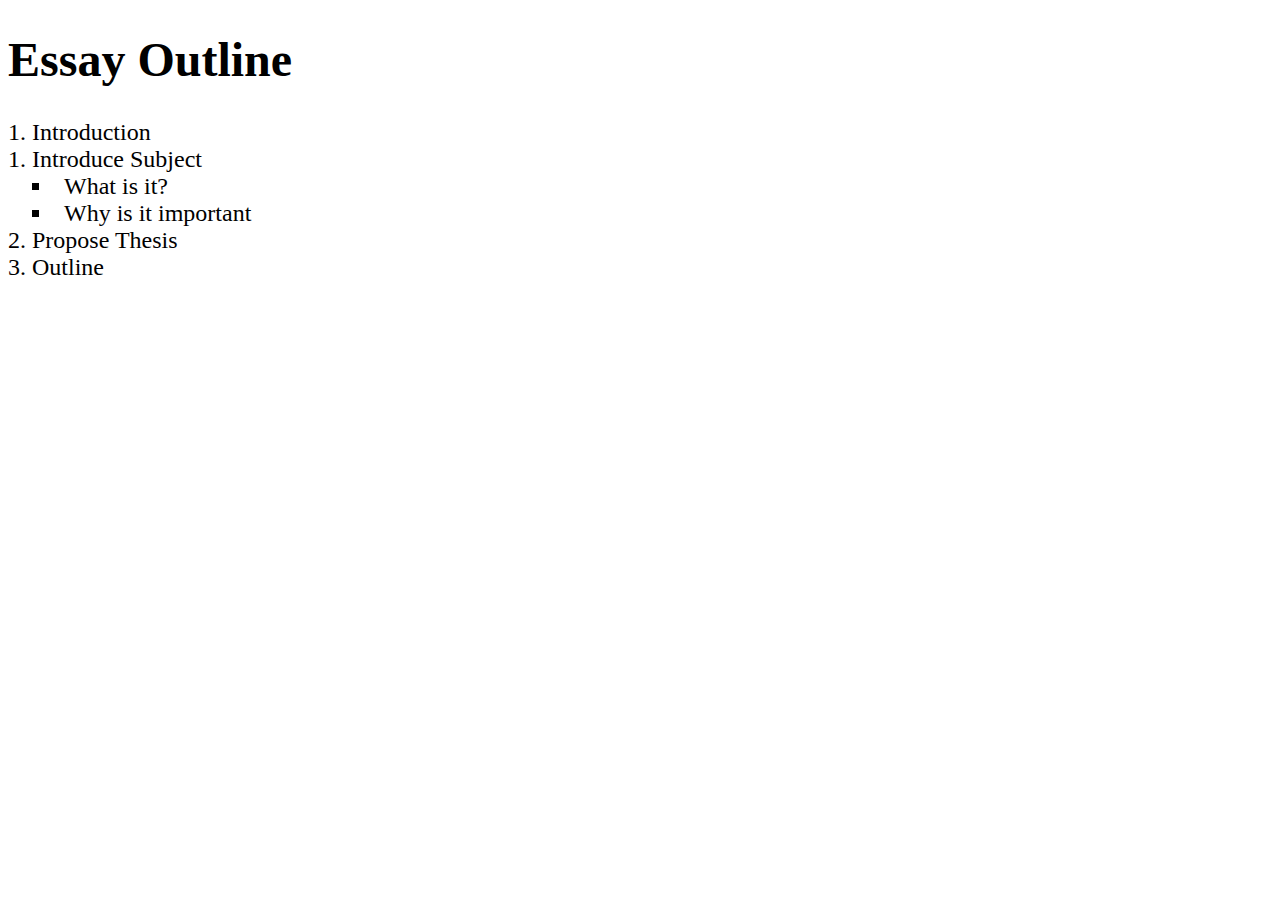
<file: Relacion4/Actividad1/index.html>
<!DOCTYPE html>
<html lang="en">
<head>
    <meta charset="UTF-8">
    <meta name="viewport" content="width=device-width, initial-scale=1.0">
    <title>Document</title>
    <link rel="stylesheet" href="estilos.css"> <!-- Enlace al archivo CSS -->
</head>
<body>
    <section>
        <h1>Essay Outline</h1>
         <ol>
            <li>Introduction
                <ol>
                    <li>Introduce Subject
                        <ul>
                            <li>What is it?</li>
                            <li>Why is it important</li>
                        </ul>
                    </li>
                    <li>Propose Thesis</li>
                    <li>Outline</li>
                </ol>
            </li>
                
        </ol>
      </section>
    
</body>
</html>
</file>
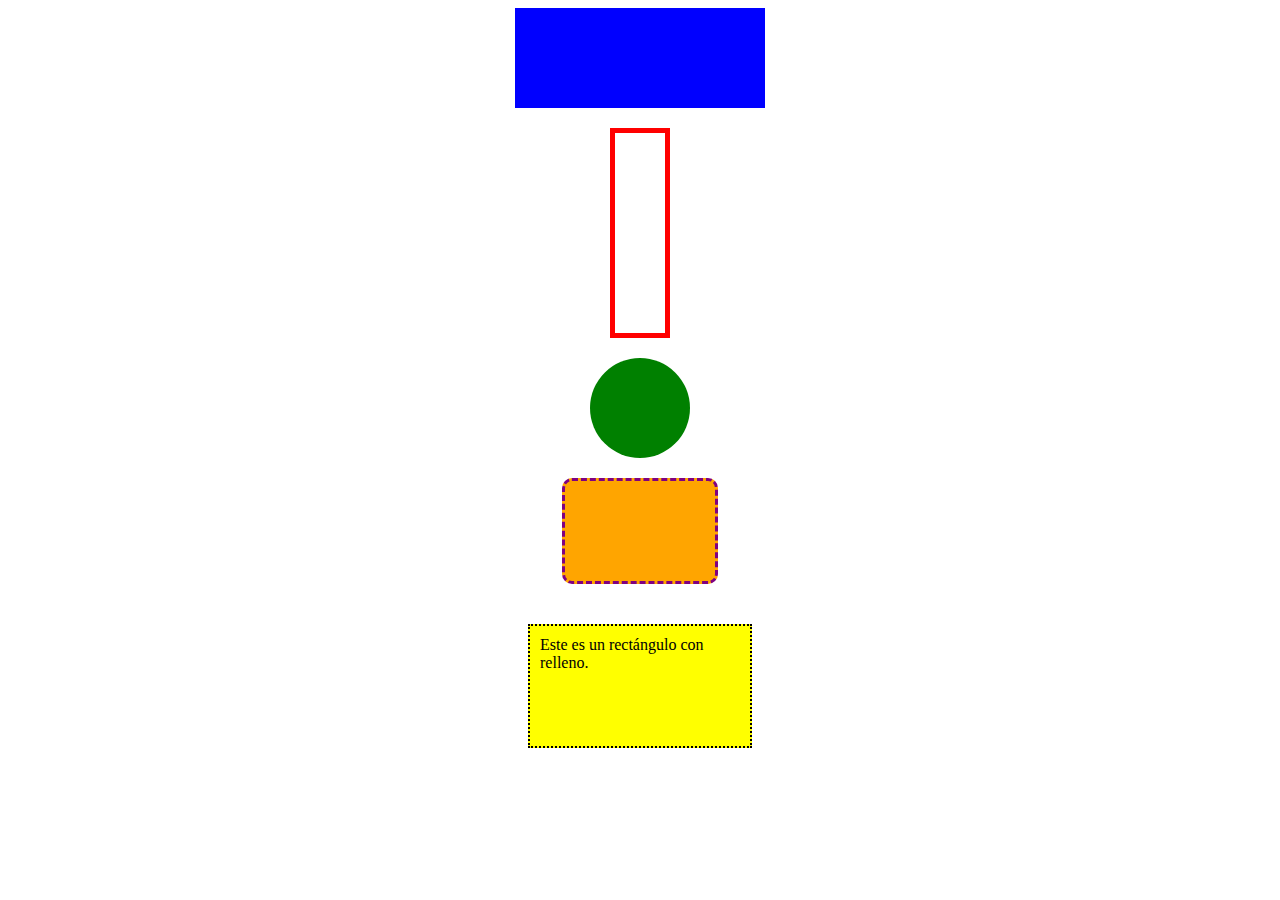
<file: Relacion4/Actividad2/index.html>
<!DOCTYPE html>
<html lang="en">
<head>
    <meta charset="UTF-8">
    <meta name="viewport" content="width=device-width, initial-scale=1.0">
    <title>Rectángulos y Estilos</title>
    <link rel="stylesheet" href="estilos.css"> <!-- Enlace al archivo CSS -->
</head>
<body>
    <div id="first"></div>
    <div id="second"></div>
    <div id="third"></div>
    <div id="fourth"></div>
    <div id="fifth">Este es un rectángulo con relleno.</div>
</body>
</html>
</file>
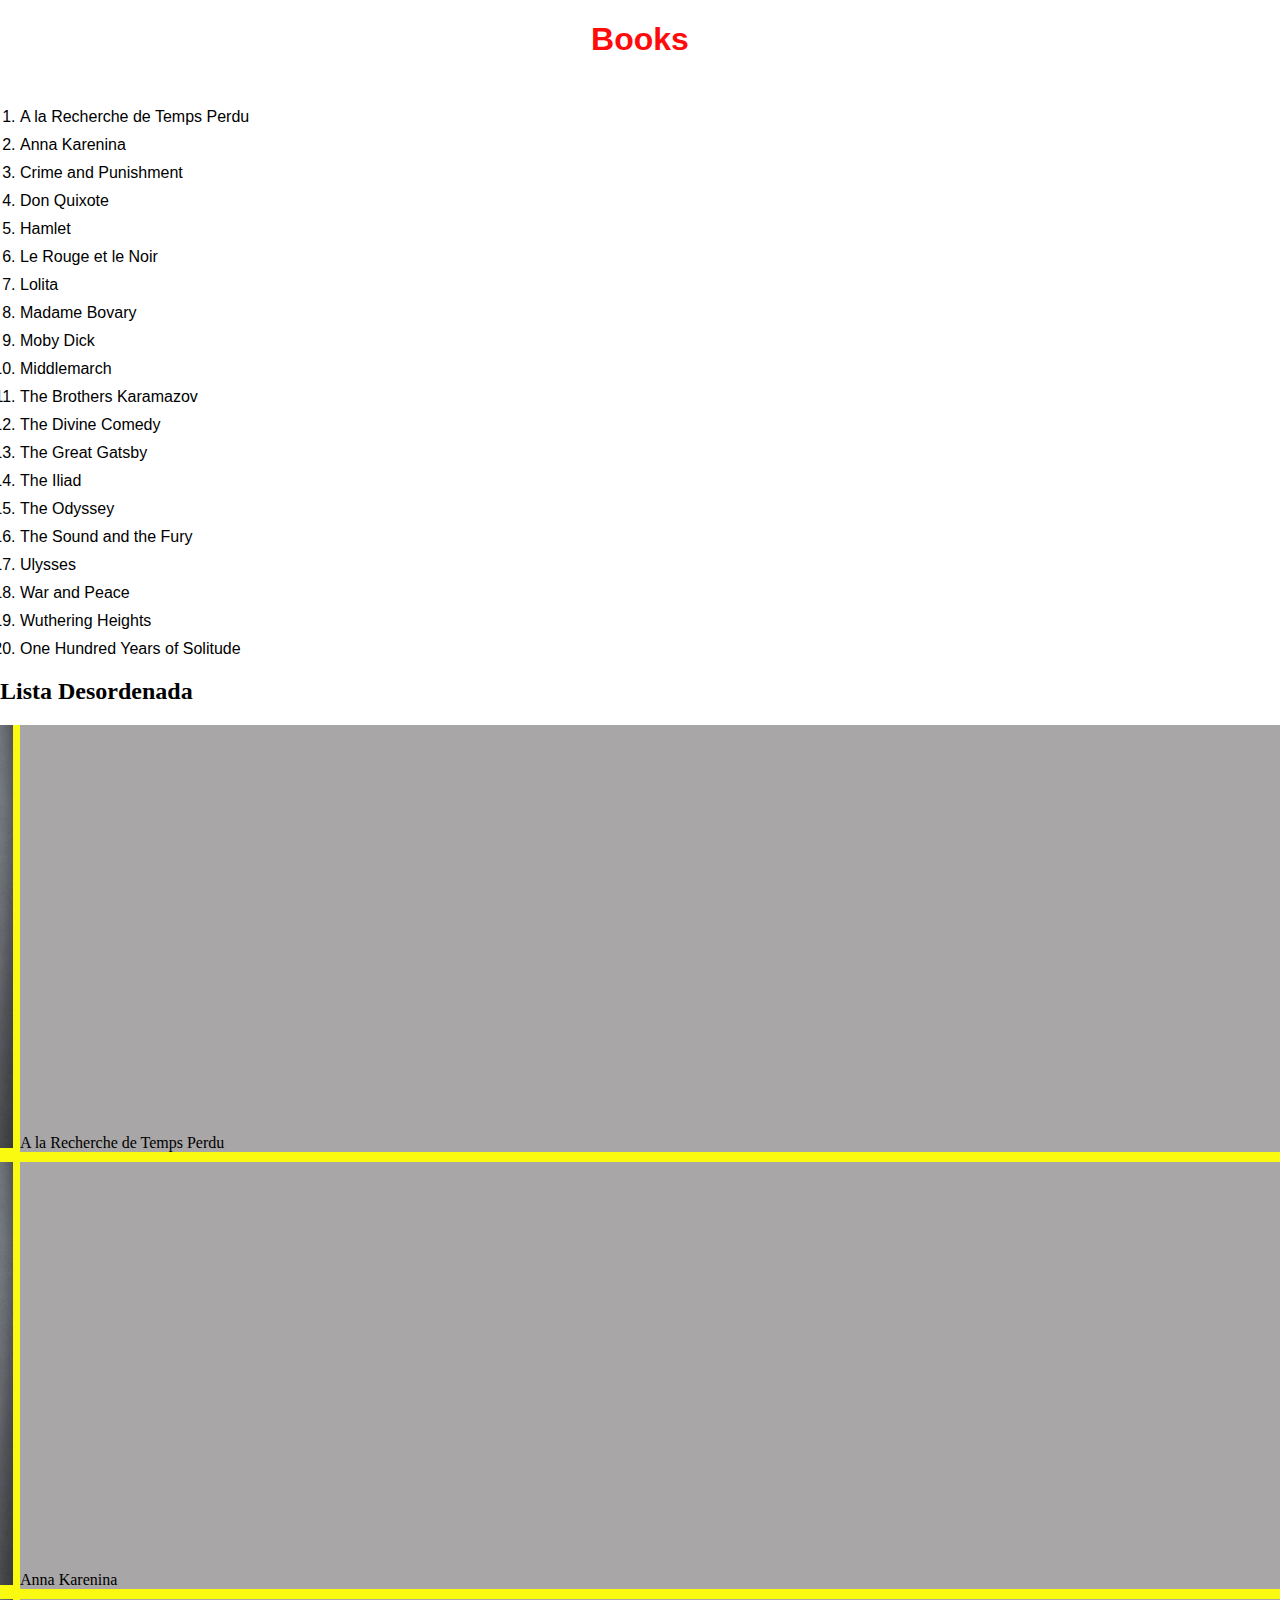
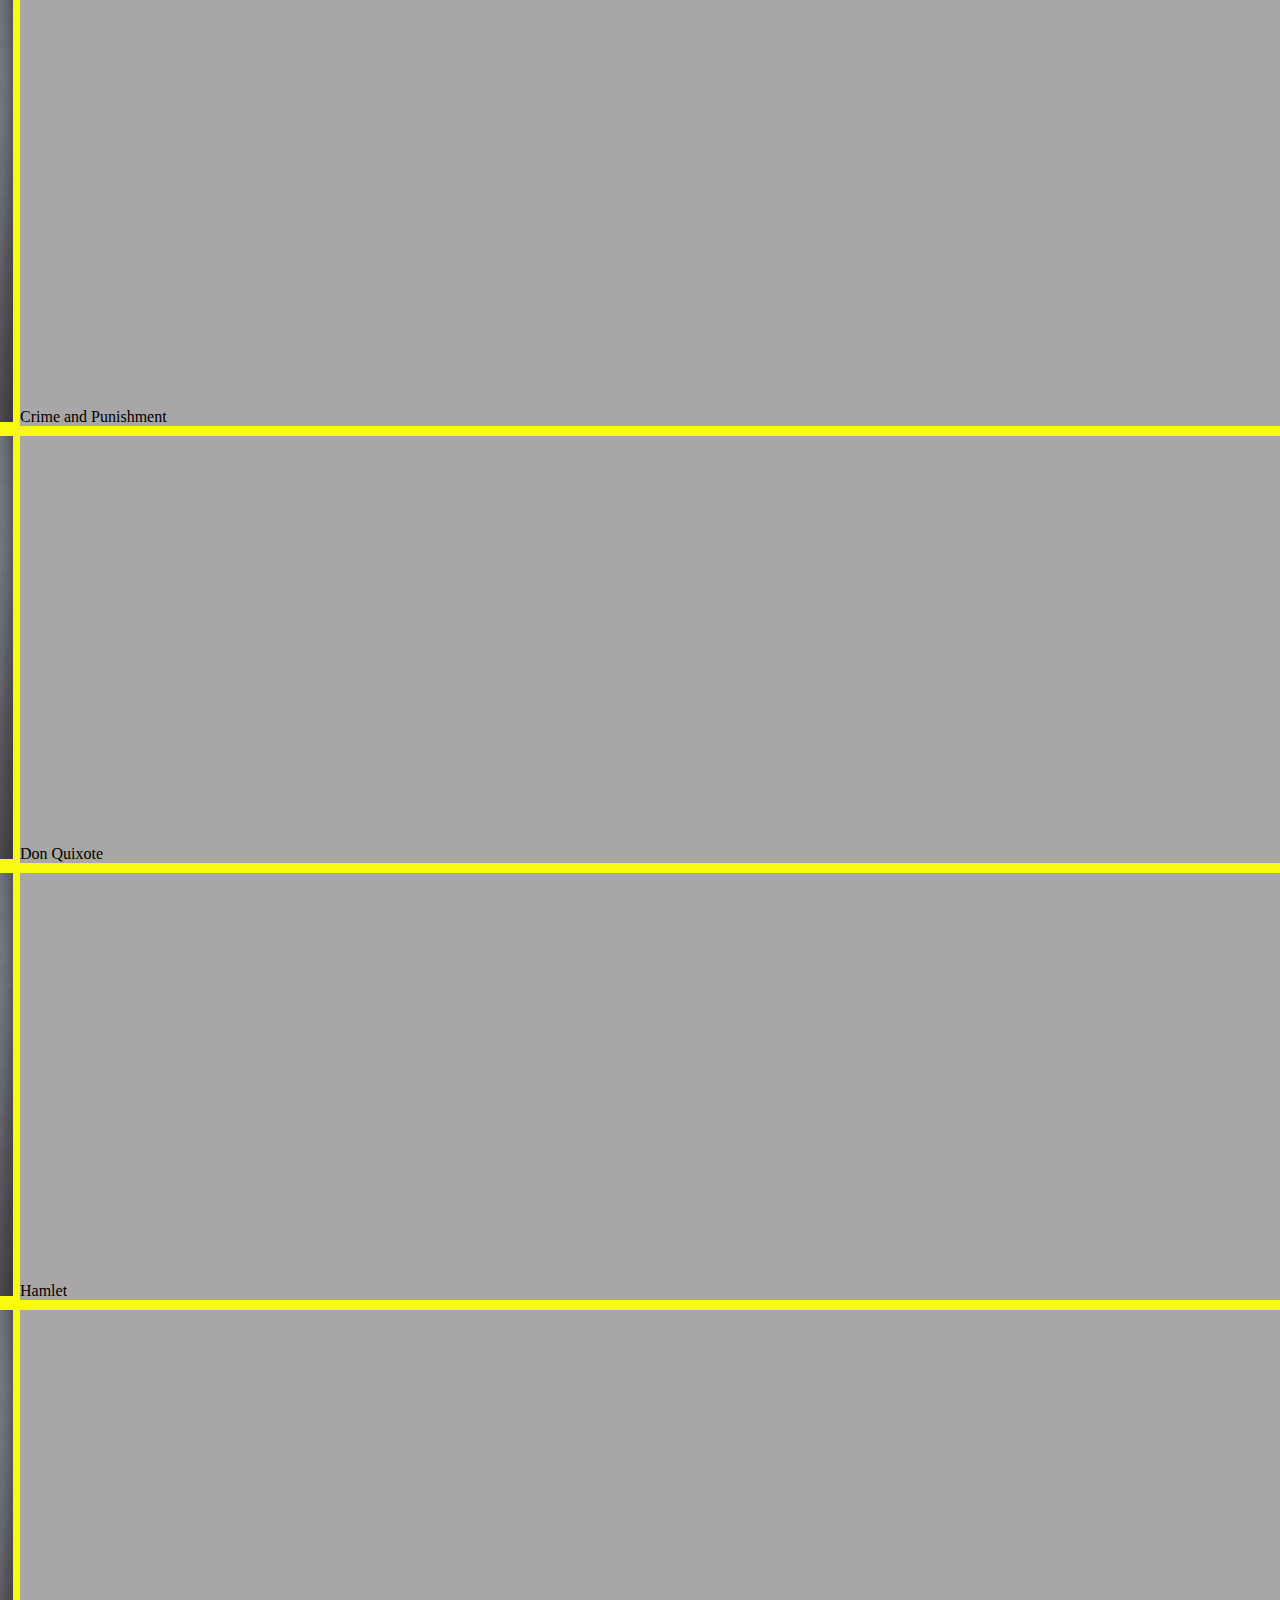
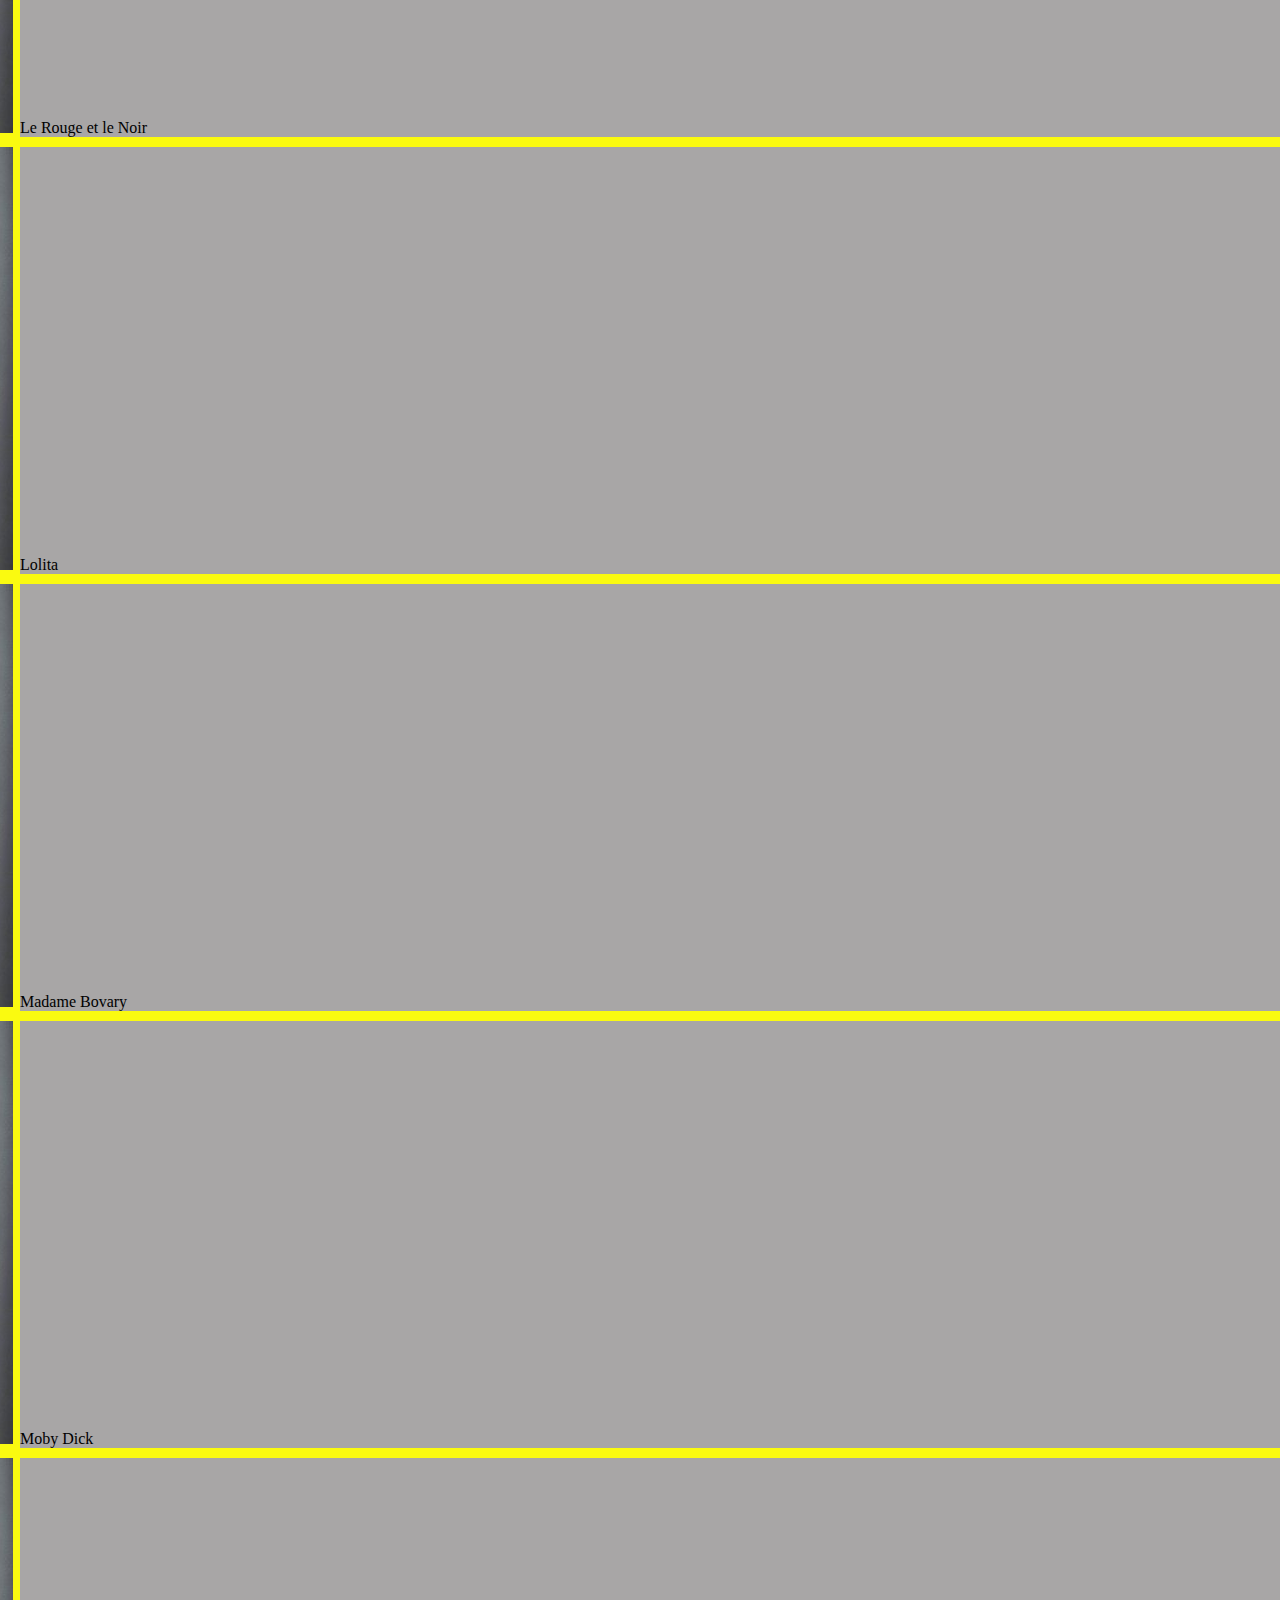
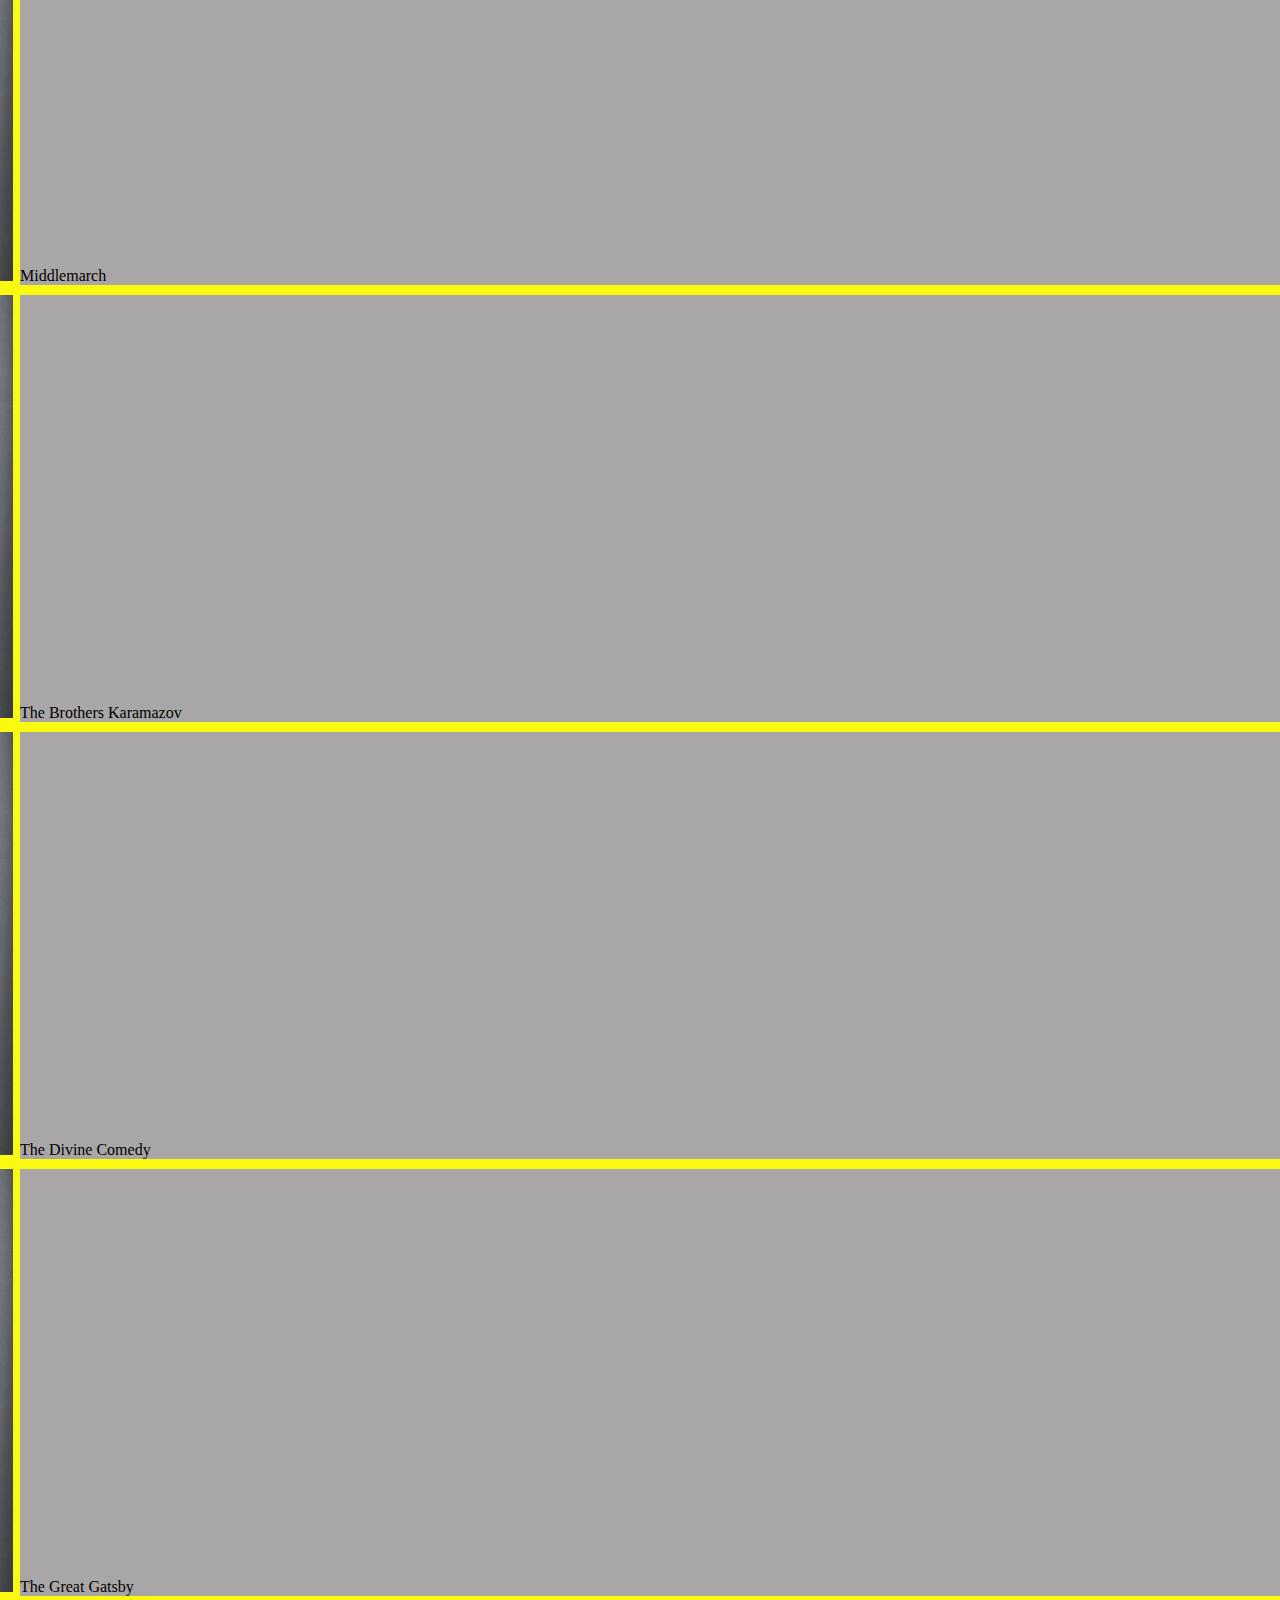
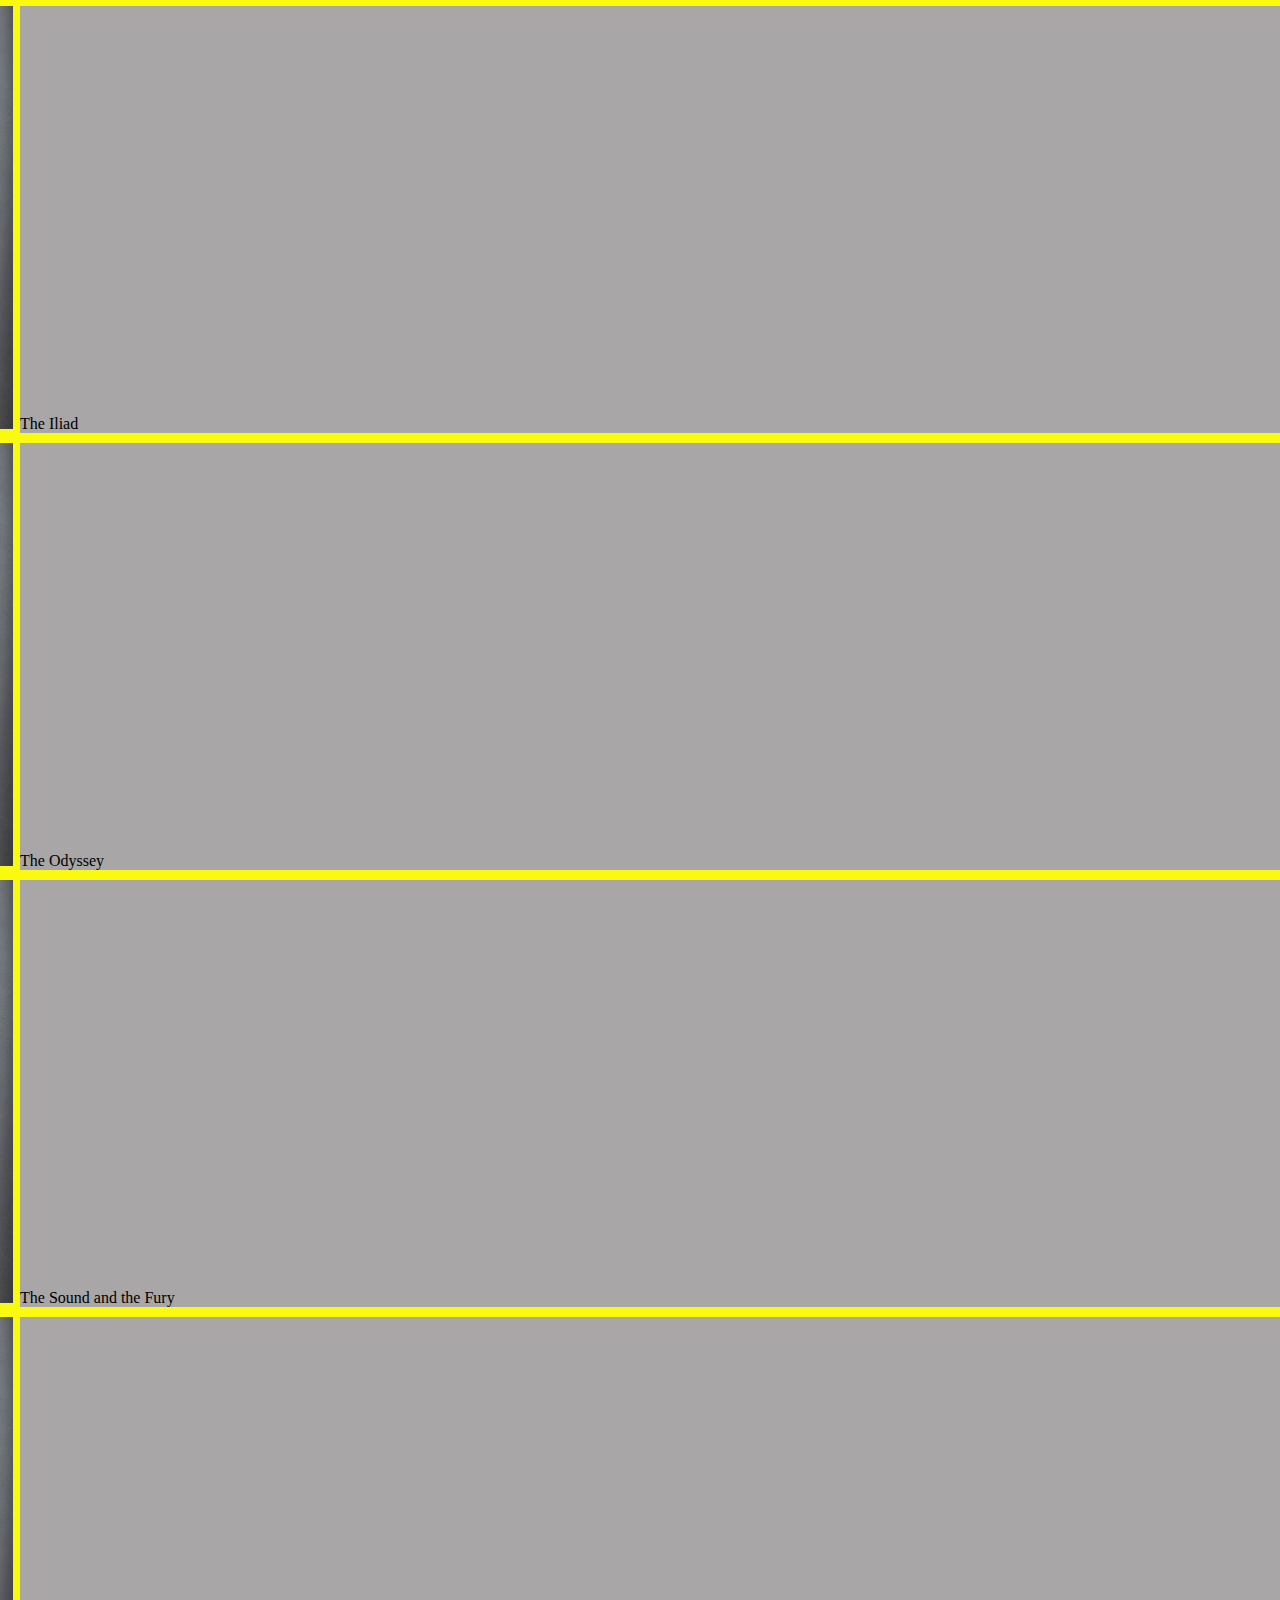
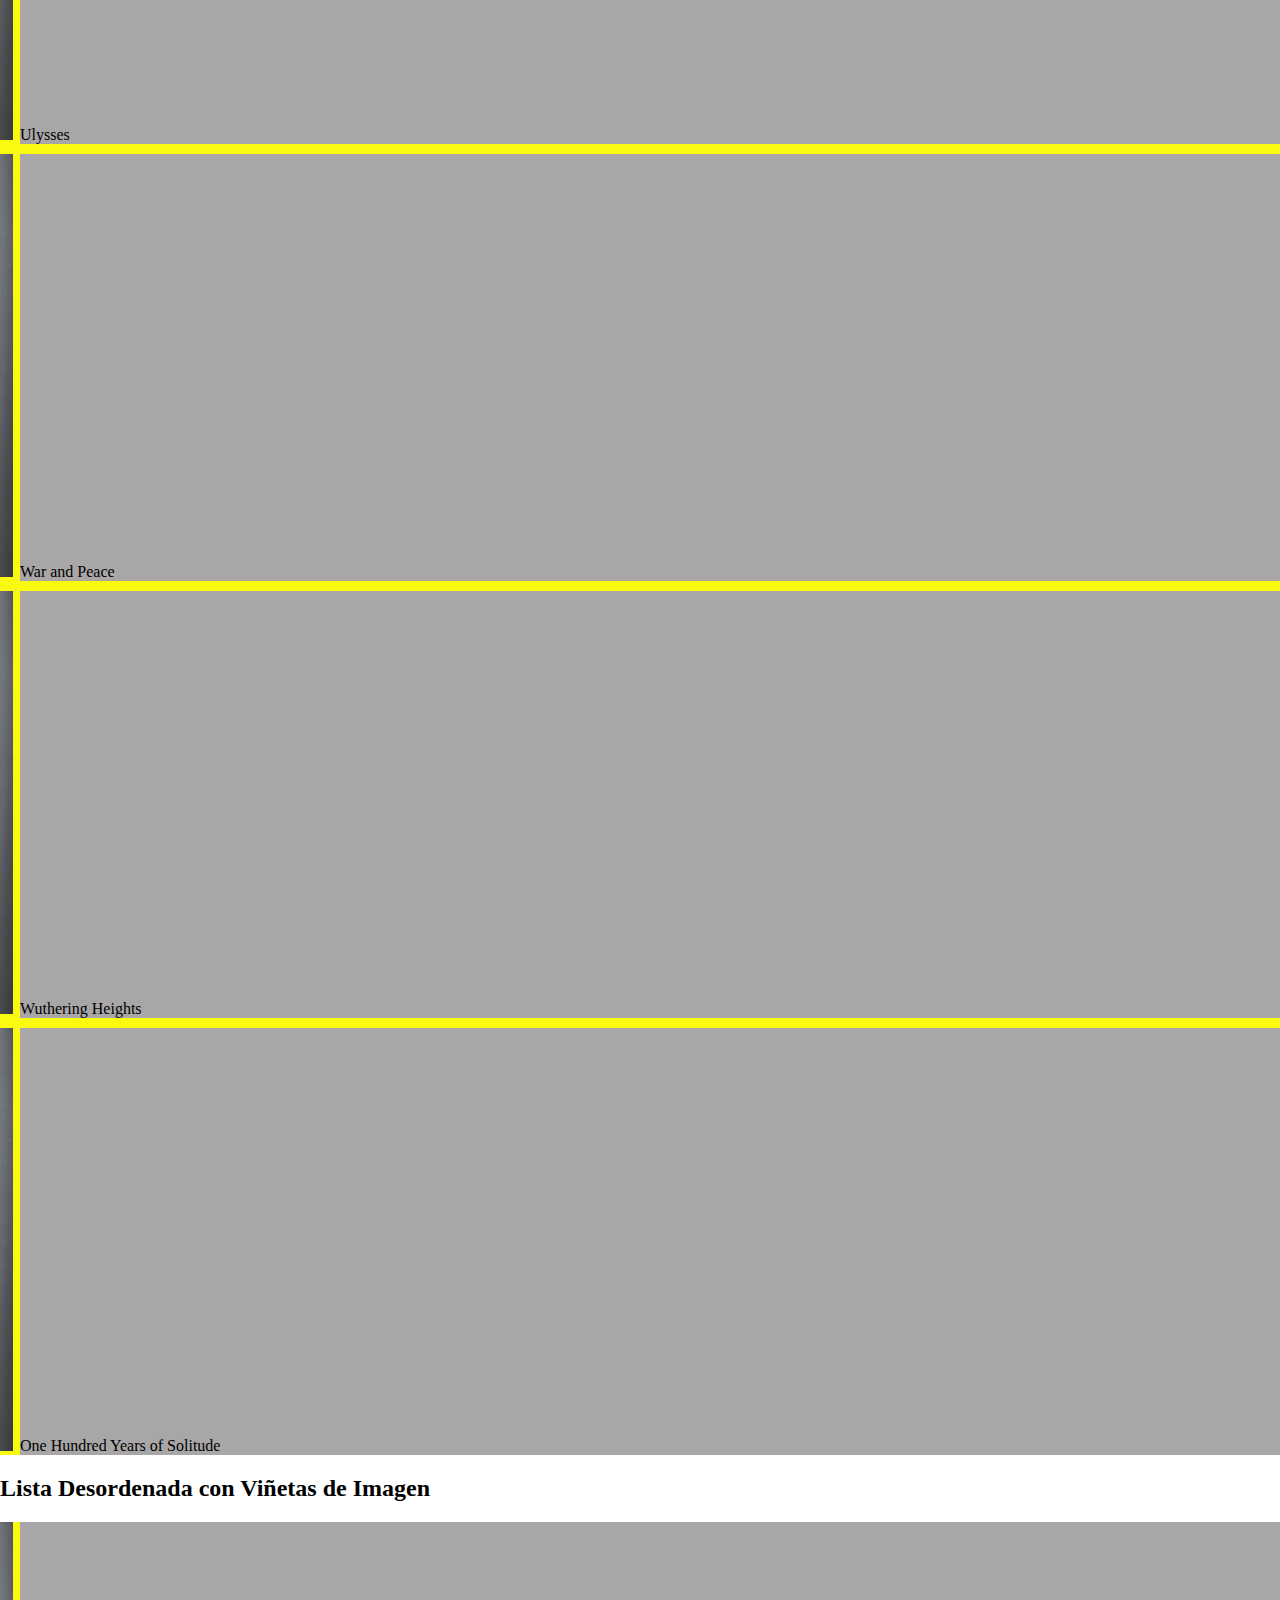
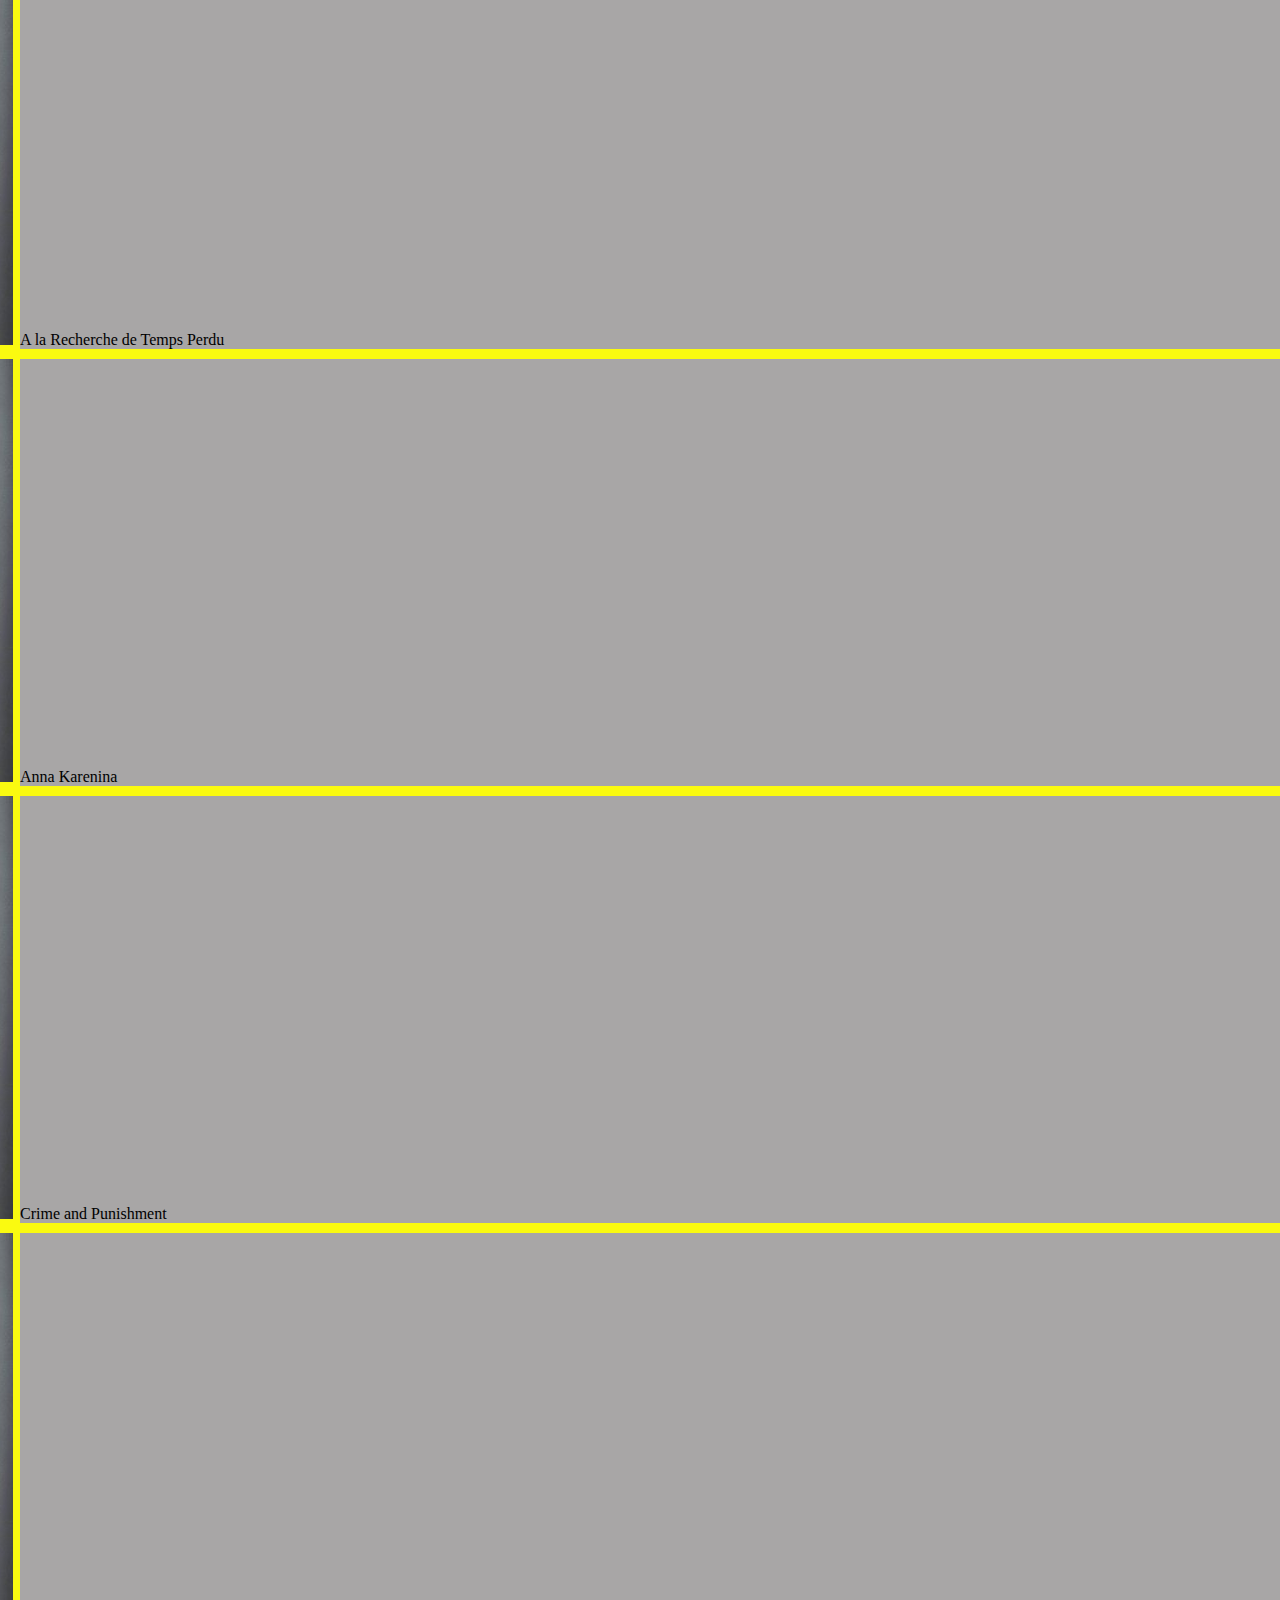
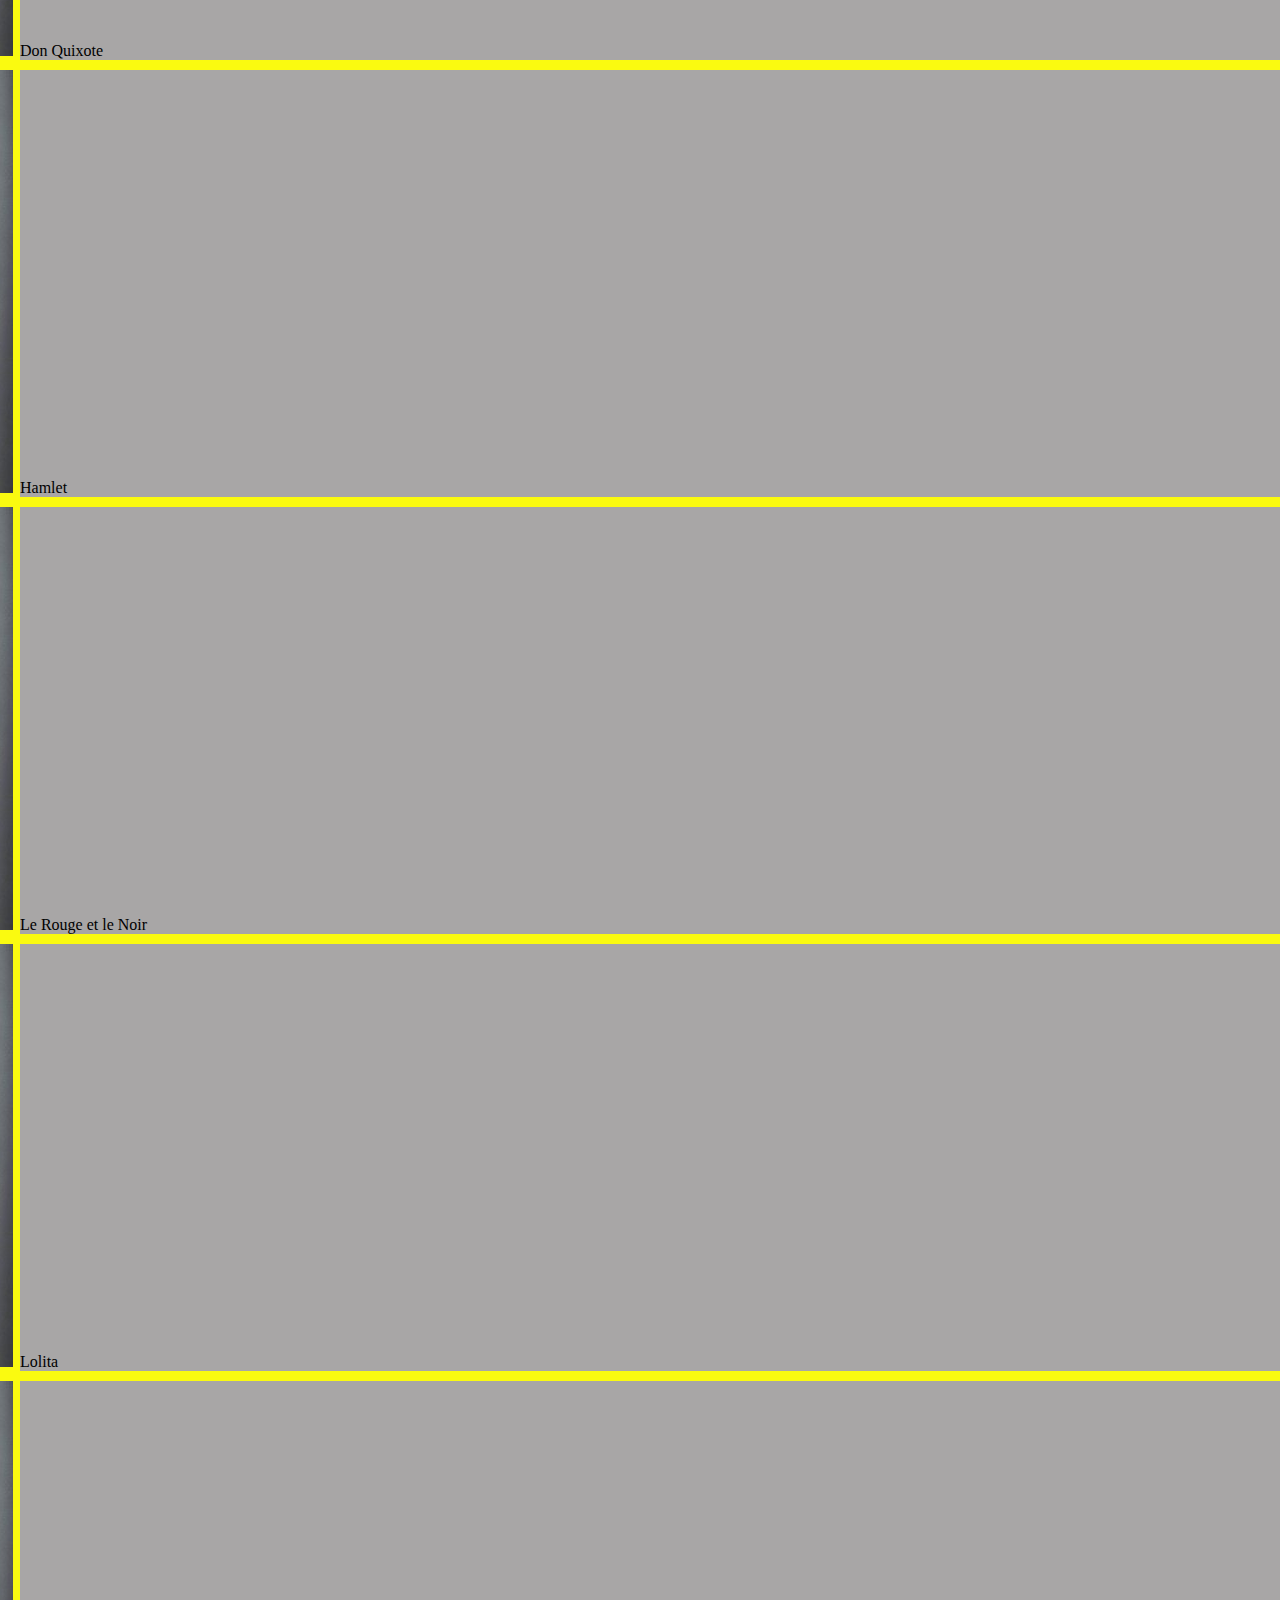
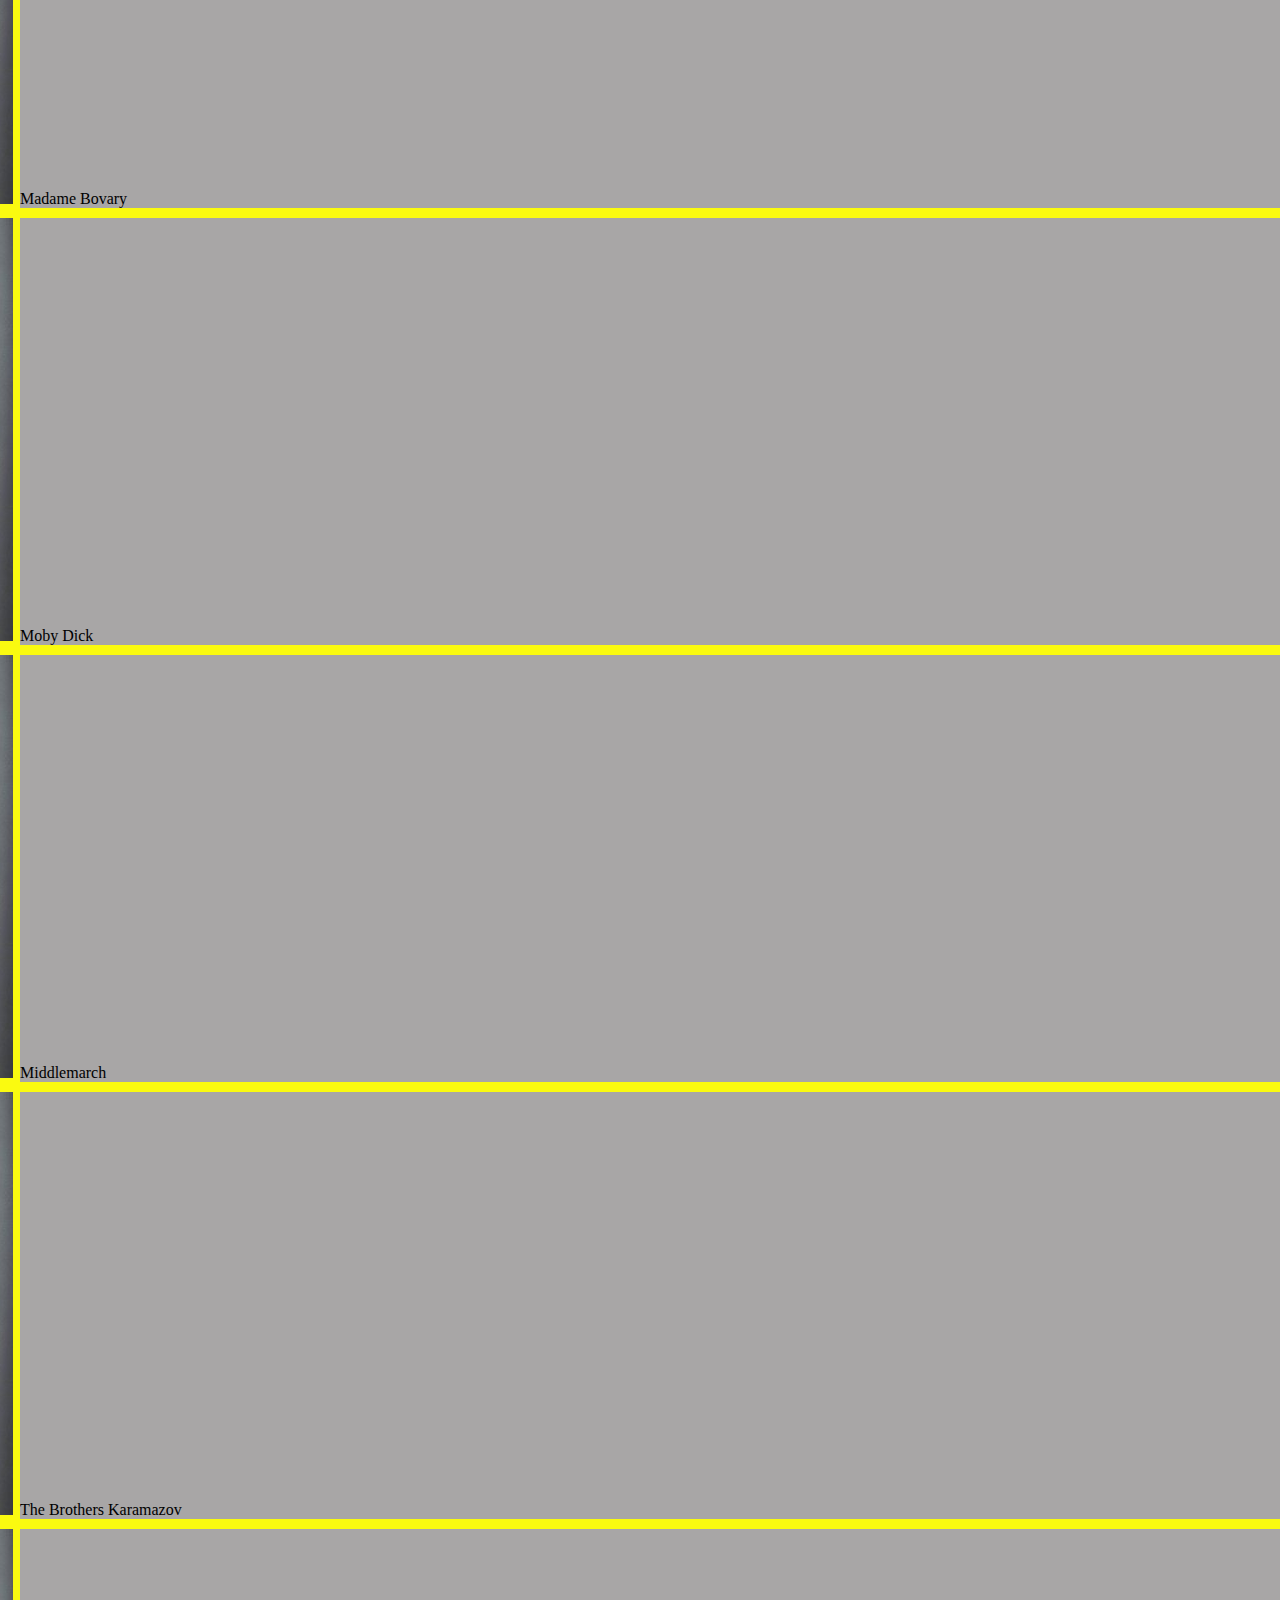
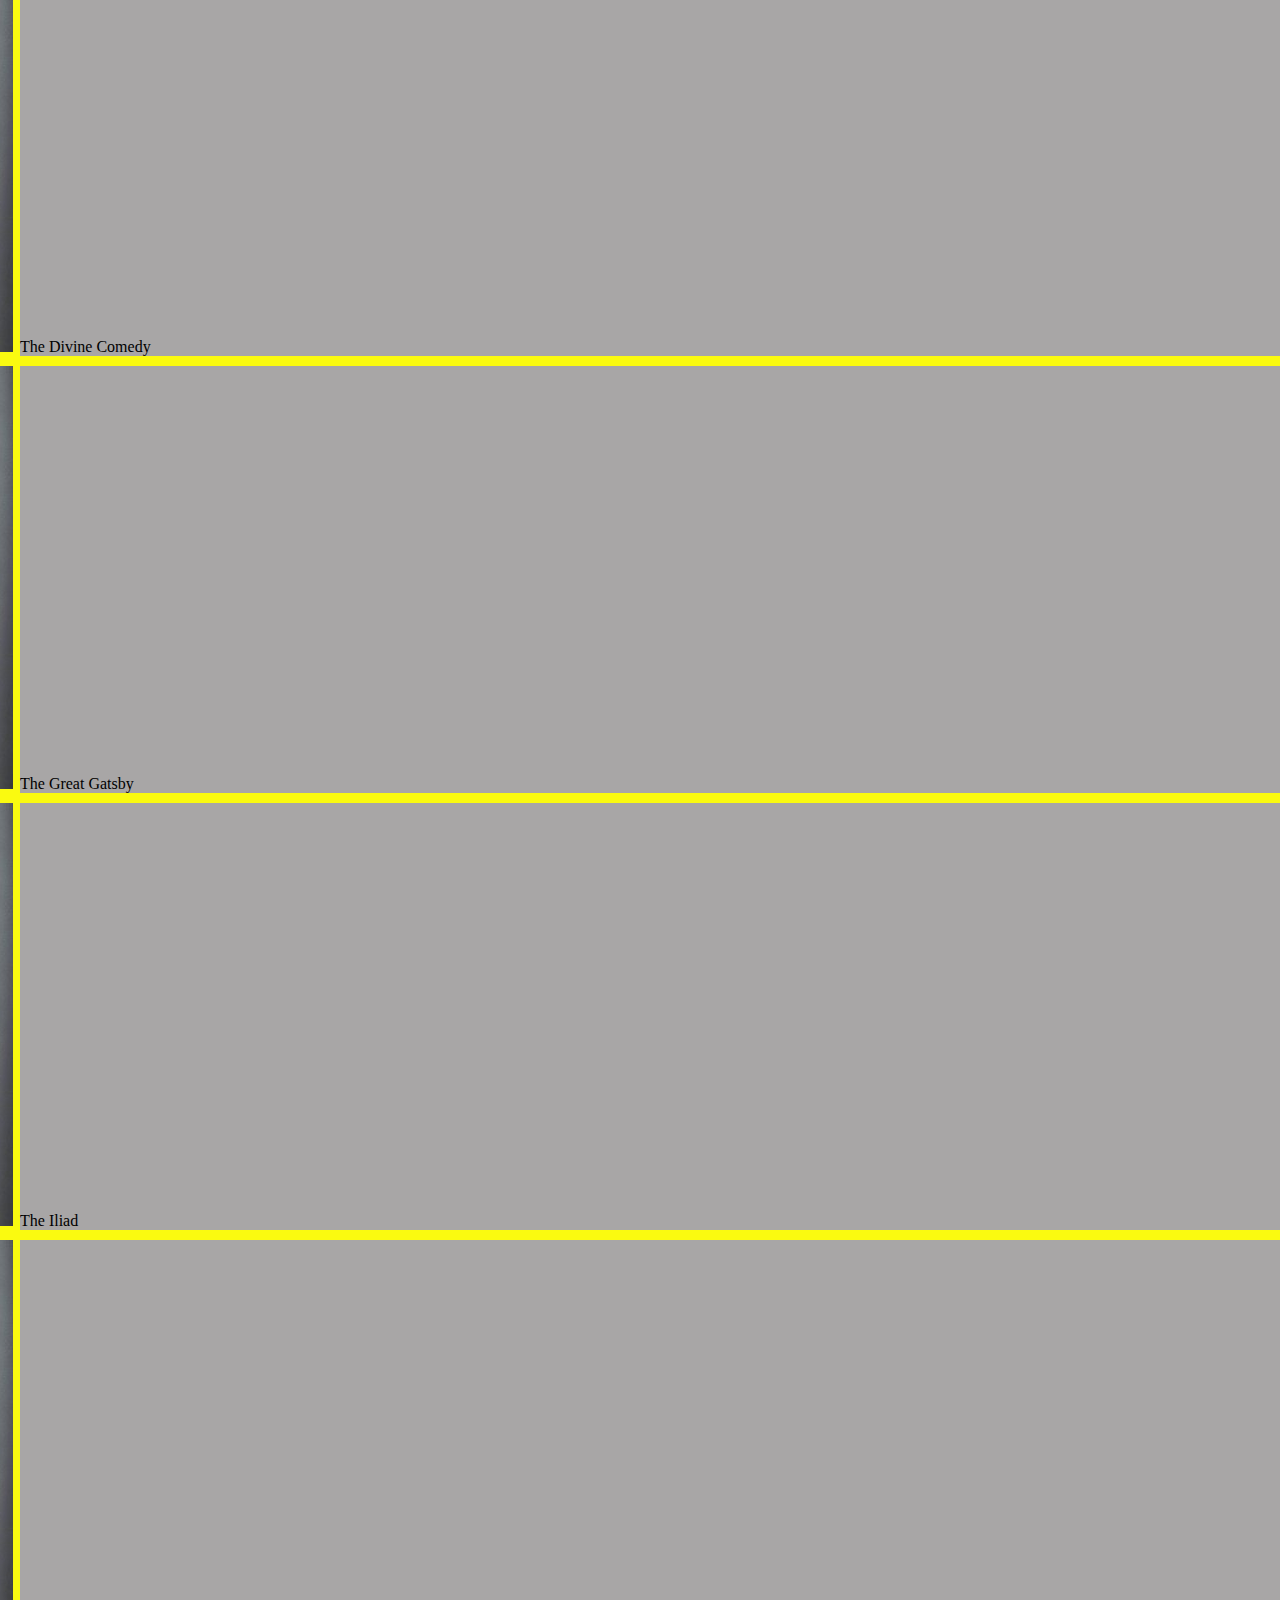
<file: Relacion4/Actividad3/index.html>
<!DOCTYPE html>
<html lang="en">
<head>
    <meta charset="UTF-8">
    <meta name="viewport" content="width=device-width, initial-scale=1.0">
    <title>Books</title>
    <link rel="stylesheet" href="espaciado.css"> 
    <link rel="stylesheet" href="estilos.css"> 
</head>
<body>
    <h1>Books</h1>
    <ol>
        <li>A la Recherche de Temps Perdu</li>
        <li>Anna Karenina</li>
        <li>Crime and Punishment</li>
        <li>Don Quixote</li>
        <li>Hamlet</li>
        <li>Le Rouge et le Noir</li>
        <li>Lolita</li>
        <li>Madame Bovary</li>
        <li>Moby Dick</li>
        <li>Middlemarch</li>
        <li>The Brothers Karamazov</li>
        <li>The Divine Comedy</li>
        <li>The Great Gatsby</li>
        <li>The Iliad</li>
        <li>The Odyssey</li>
        <li>The Sound and the Fury</li>
        <li>Ulysses</li>
        <li>War and Peace</li>
        <li>Wuthering Heights</li>
        <li>One Hundred Years of Solitude</li>
    </ol>

    <h2>Lista Desordenada</h2>
    <ul>
        <li>A la Recherche de Temps Perdu</li>
        <li>Anna Karenina</li>
        <li>Crime and Punishment</li>
        <li>Don Quixote</li>
        <li>Hamlet</li>
        <li>Le Rouge et le Noir</li>
        <li>Lolita</li>
        <li>Madame Bovary</li>
        <li>Moby Dick</li>
        <li>Middlemarch</li>
        <li>The Brothers Karamazov</li>
        <li>The Divine Comedy</li>
        <li>The Great Gatsby</li>
        <li>The Iliad</li>
        <li>The Odyssey</li>
        <li>The Sound and the Fury</li>
        <li>Ulysses</li>
        <li>War and Peace</li>
        <li>Wuthering Heights</li>
        <li>One Hundred Years of Solitude</li>
    </ul>

    <h2>Lista Desordenada con Viñetas de Imagen</h2>
    <ul>
        <li>A la Recherche de Temps Perdu</li>
        <li>Anna Karenina</li>
        <li>Crime and Punishment</li>
        <li>Don Quixote</li>
        <li>Hamlet</li>
        <li>Le Rouge et le Noir</li>
        <li>Lolita</li>
        <li>Madame Bovary</li>
        <li>Moby Dick</li>
        <li>Middlemarch</li>
        <li>The Brothers Karamazov</li>
        <li>The Divine Comedy</li>
        <li>The Great Gatsby</li>
        <li>The Iliad</li>
        <li>The Odyssey</li>
        <li>The Sound and the Fury</li>
        <li>Ulysses</li>
        <li>War and Peace</li>
        <li>Wuthering Heights</li>
        <li>One Hundred Years of Solitude</li>
    </ul>
</body>
</html>
</file>
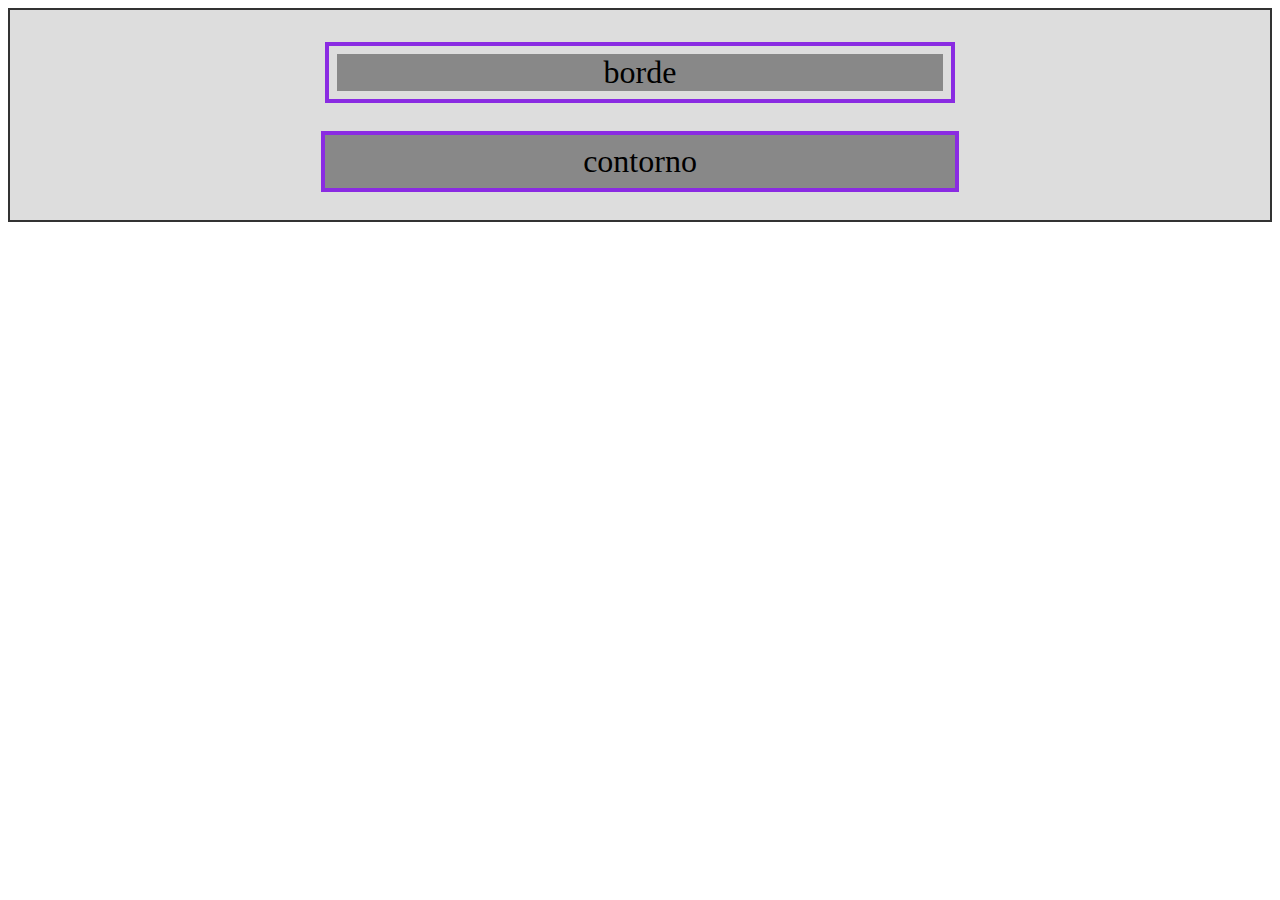
<file: Relacion4/Actividad5/index.html>
<!DOCTYPE html>
<html lang="es">
<head>
    <meta charset="UTF-8">
    <meta name="viewport" content="width=device-width, initial-scale=1.0">
    <title>Document</title>
    <link rel="stylesheet" href="estilos.css">
</head>
<body>
    <div>
        <p class="borde clip-content">borde</p>
        <p class="contorno">contorno</p>
    </div>
</body>
</html>
</file>
<file: Relacion4/Actividad1/estilos.css>
/* Estilos generales para la sección */
section {
    font-size: 1.5em; /* Tamaño base para la sección */
}

/* Estilos para elementos de lista */
ol, ul {
    margin: 0;
    padding: 0;
    list-style-position: inside; /* Muestra los viñetas dentro del contenedor */
}

li {
    font-size: 1em; /* Igual al tamaño de fuente del contenedor */
}

/* Tamaño más pequeño para las listas anidadas */
ol ol li, ul li {
    font-size: 1em; /* Tamaño un poco más pequeño */
}

ul li {
    margin-left: 1em; /* Añadir un margen a la izquierda para mejorar la visualización */
}
</file>
<file: Relacion4/Actividad2/estilos.css>
body {
    display: flex;
    flex-direction: column;
    align-items: center;
    gap: 20px; /* Espacio entre los elementos */
}

#first {
    background-color: blue;
    width: 250px;
    height: 100px;
}

#second {
    border: 5px solid red;
    width: 50px;
    height: 200px;
}

#third {
    background-color: green;
    width: 100px;
    height: 100px;
    border-radius: 50%; /* Círculo */
}

#fourth {
    background-color: orange;
    width: 150px;
    height: 100px;
    border: 3px dashed purple; /* Borde con estilo */
    border-radius: 10px; /* Bordes redondeados */
}

#fifth {
    background-color: yellow;
    width: 200px;
    height: 100px;
    border: 2px dotted black; /* Borde punteado */
    margin-top: 20px; /* Margen superior */
    padding: 10px; /* Relleno */
}
</file>
<file: Relacion4/Actividad3/espaciado.css>
body {
    margin: 0; /* Eliminar márgenes predeterminados */
    padding: 0; /* Eliminar rellenos predeterminados */
}

h1 {
    text-align: center; /* Centrar el encabezado */
    margin-bottom: 50px; /* Mantener la lista al menos 50 píxeles del encabezado */
}

ol, ul {
    padding-left: 20px; /* Espacio de 20 píxeles desde el borde izquierdo */
    margin-top: 10px; /* Espacio de 10 píxeles entre elementos */
}

ol li, ul li {
    margin-bottom: 10px; /* Espacio de 10 píxeles entre elementos de la lista */
}
</file>
<file: Relacion4/Actividad3/estilos.css>
h1 {
    font-family: Arial, sans-serif; /* Fuente diferente para el encabezado */
    color: rgb(255, 11, 11); /* Color rojo oscuro para el texto del encabezado */
}

ol {
    font-family: 'Verdana', sans-serif; /* Fuente no serif para la lista */
}

ul {
    background-color: rgb(250, 250, 16); /* Fondo amarillo claro para la lista desordenada */
}

ul li {
    background-color: rgb(168, 166, 166); /* Fondo gris para cada elemento de la lista */
    list-style-type: square; /* Puntos de viñeta cuadrada */
}

/* Para la tercera lista con viñetas de imagen */
ul li {
    list-style-image: url('testimonials-1.jpg'); 
}
</file>
<file: Relacion4/Actividad5/estilos.css>
/* General styles */
div {
    border: 2px solid #333;
    background-color: #ddd;
}
p {
    font-size: 2rem;
    background-color: #888;
    width: 50%;
    margin: 2rem auto;
    text-align: center;
    padding: 0.5rem;
    box-sizing: border-box; /* Para que incluyan el borde y contorno en el tamaño */
}

/* New class for background-clip */
.clip-content {
    background-clip: content-box;
}

/* Default border and outline styles */
.borde {
    border: 2px solid blueviolet;
}
.contorno {
    outline: 2px solid blueviolet;
}

/* Rule for consistent size (same width and box sizing) */
p {
    width: 50%; /* Ambos párrafos tienen el mismo tamaño */
    box-sizing: border-box; /* Incluir padding y border en el cálculo */
}

/* Adaptable borders for desktop and mobile */
@media (min-width: 768px) {
    .borde {
        border-width: 4px;
    }
    .contorno {
        outline-width: 4px;
    }
}

@media (max-width: 767px) {
    .borde {
        border-width: 1px;
    }
    .contorno {
        outline-width: 1px;
    }
}
</file>
